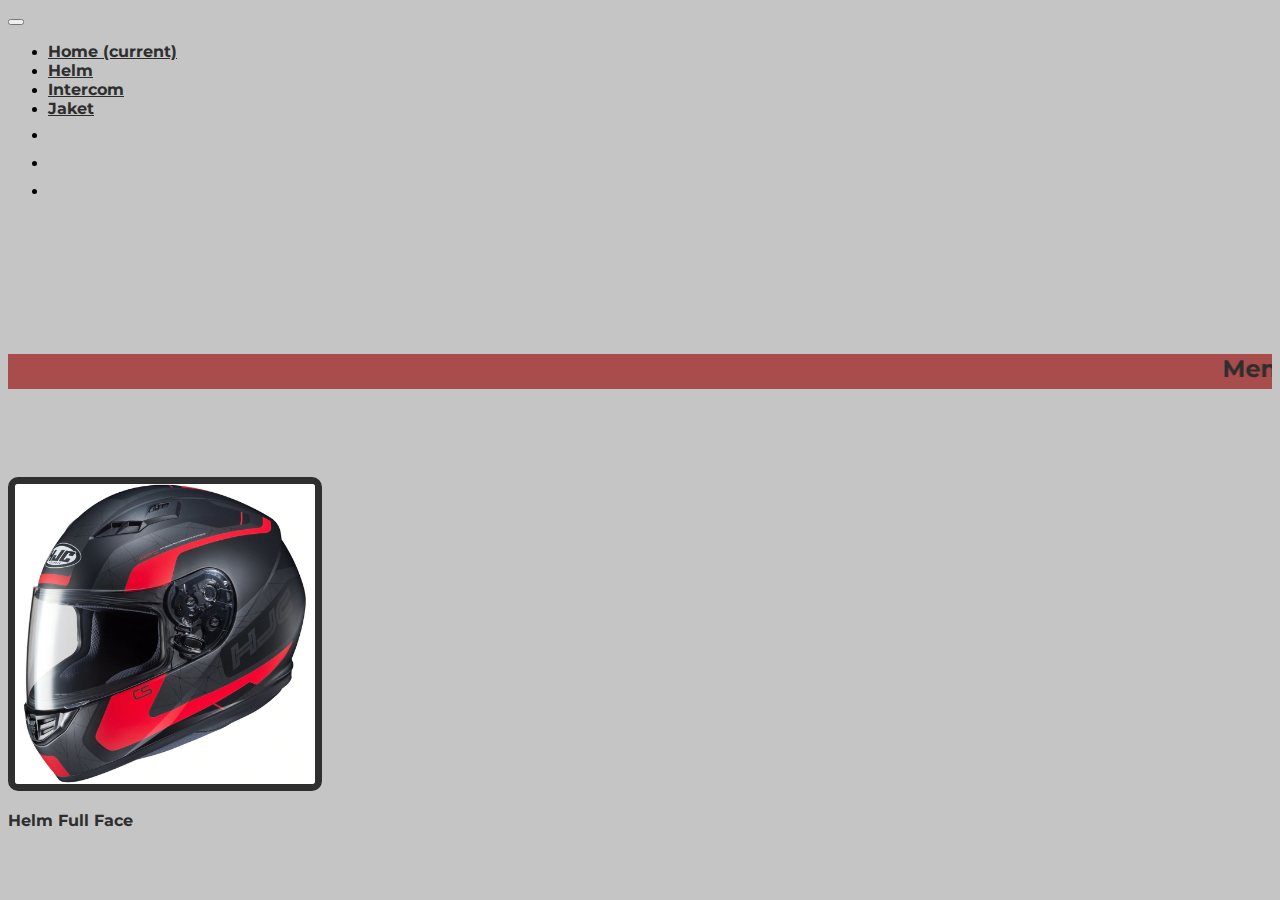
<file: index.html>
<!doctype html>
<html lang="en">
  <head>
    <!-- Required meta tags -->
    <meta charset="utf-8">
    <meta name="viewport" content="width=device-width, initial-scale=1, shrink-to-fit=no">

    <!-- Bootstrap CSS -->
    <link rel="stylesheet" href="https://cdn.jsdelivr.net/npm/bootstrap@4.6.1/dist/css/bootstrap.min.css" integrity="sha384-zCbKRCUGaJDkqS1kPbPd7TveP5iyJE0EjAuZQTgFLD2ylzuqKfdKlfG/eSrtxUkn" crossorigin="anonymous">

    <!-- Fontawesome -->
    <link rel="stylesheet" href="https://cdnjs.cloudflare.com/ajax/libs/font-awesome/5.15.3/css/all.min.css"
    integrity="sha512-iBBXm8fW90+nuLcSKlbmrPcLa0OT92xO1BIsZ+ywDWZCvqsWgccV3gFoRBv0z+8dLJgyAHIhR35VZc2oM/gI1w=="
    crossorigin="anonymous" />

    <!-- MY CSS -->
    <link rel="stylesheet" href="style.css">

    <!-- ICON -->
    <link rel="icon" href="#">

    <title>Ry Shop</title>
  </head>
  <body>
    <!-- navbar awal -->
    <section id="navbar">
        <nav class="navbar navbar-expand-lg navbar-light bg-light fixed-top">
            <button class="navbar-toggler" type="button" data-toggle="collapse" data-target="#navbarNav" aria-controls="navbarNav" aria-expanded="false" aria-label="Toggle navigation">
              <span class="navbar-toggler-icon"></span>
            </button>
            <div class="collapse navbar-collapse" id="navbarNav">
              <ul class="navbar-nav m-sm-auto">
                <li class="nav-item active">
                  <a class="nav-link" href="#">Home <span class="sr-only">(current)</span></a>
                </li>
                <li class="nav-item">
                  <a class="nav-link" href="#">Helm</a>
                </li>
                <li class="nav-item">
                  <a class="nav-link" href="#">Intercom</a>
                </li>
                <li class="nav-item">
                  <a class="nav-link" href="#">Jaket</a>
                </li>
                <li class="nav-item">
                  <a class="nav-link" href=""><i class="fab fa-github"></i></a>
                </li>
                <li class="nav-item">
                  <a class="nav-link" href=""><i class="fab fa-instagram"></i></a>
                </li>
                <li class="nav-item">
                  <a class="nav-link" href=""><i class="fab fa-youtube"></i></a>
                </li>
              </ul>
            </div>
        </nav>
    </section>
    <!-- navbar akhir -->

    <!-- header awal -->
    <section id="header">
        <div class="row justify-content-center">
            <h2><marquee>Menjual Perlengkapan Motor</marquee></h2>
        </div>
    </section>
    <!-- header akhir -->

    <!-- jualan awal -->
    <section id="jualan">
      <div class="row text-center justify-content-center">
        <div class="col">
          <a href=""><img class="produk" src="img/Thumanail Helm.jpg" alt="Thumnail" ></a>
          <p>Helm Full Face</p>
        </div>
      </div>
    </section>
    <!-- jualan akhir -->


    <!-- Option 1: jQuery and Bootstrap Bundle (includes Popper) -->
    <script src="https://cdn.jsdelivr.net/npm/jquery@3.5.1/dist/jquery.slim.min.js" integrity="sha384-DfXdz2htPH0lsSSs5nCTpuj/zy4C+OGpamoFVy38MVBnE+IbbVYUew+OrCXaRkfj" crossorigin="anonymous"></script>
    <script src="https://cdn.jsdelivr.net/npm/bootstrap@4.6.1/dist/js/bootstrap.bundle.min.js" integrity="sha384-fQybjgWLrvvRgtW6bFlB7jaZrFsaBXjsOMm/tB9LTS58ONXgqbR9W8oWht/amnpF" crossorigin="anonymous"></script>

   
  </body>
</html>
</file>
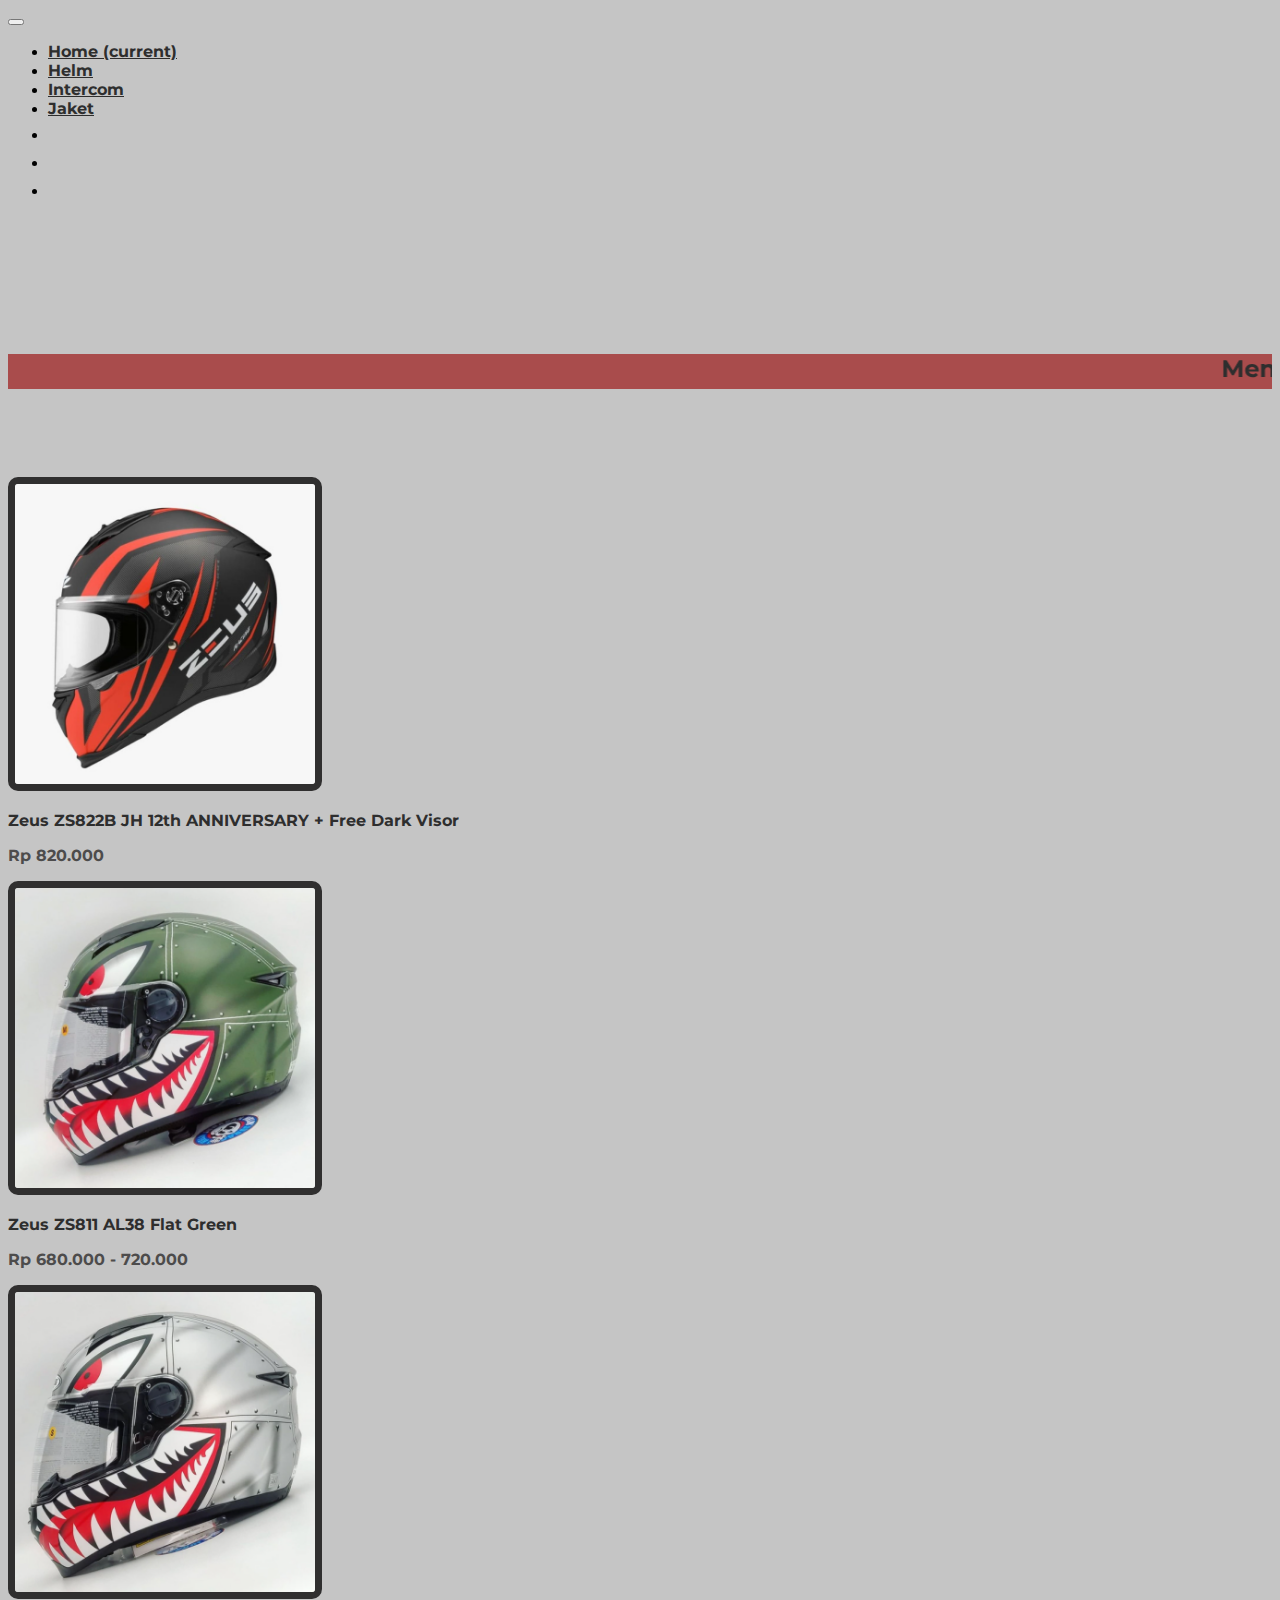
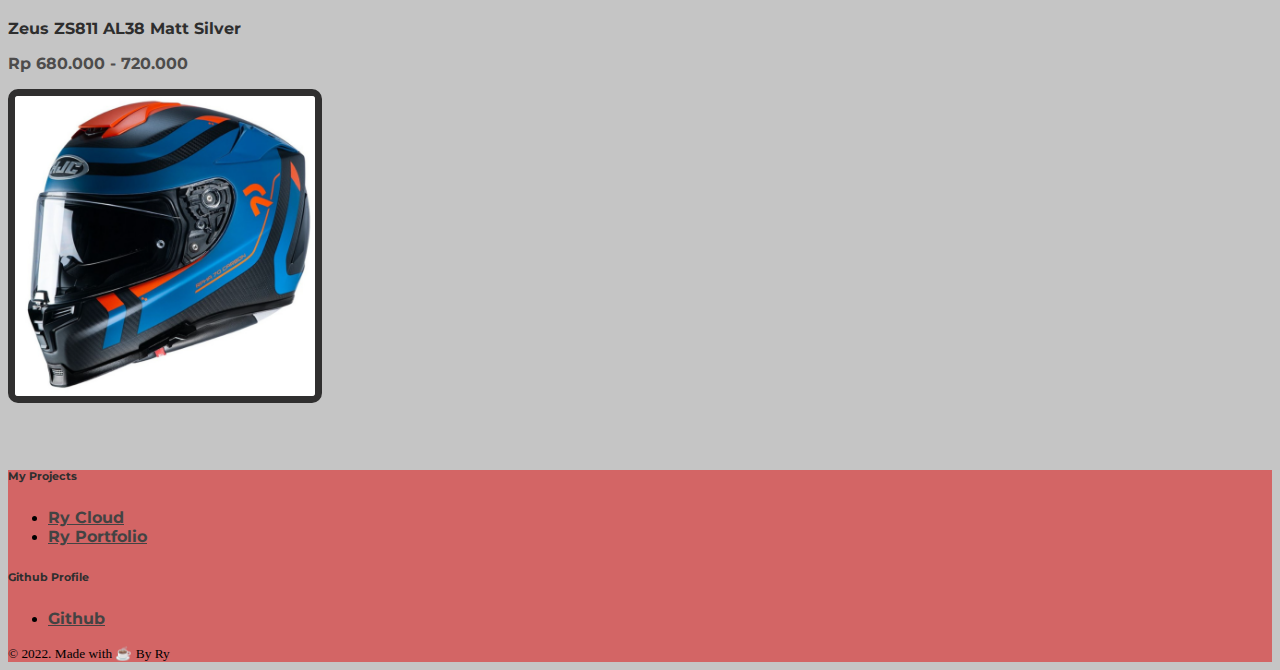
<file: home-full-face.html>
<!doctype html>
<html lang="en">
  <head>
    <!-- Required meta tags -->
    <meta charset="utf-8">
    <meta name="viewport" content="width=device-width, initial-scale=1, shrink-to-fit=no">

    <!-- Bootstrap CSS -->
    <link rel="stylesheet" href="https://cdn.jsdelivr.net/npm/bootstrap@4.6.1/dist/css/bootstrap.min.css" integrity="sha384-zCbKRCUGaJDkqS1kPbPd7TveP5iyJE0EjAuZQTgFLD2ylzuqKfdKlfG/eSrtxUkn" crossorigin="anonymous">

    <!-- Fontawesome -->
    <link rel="stylesheet" href="https://cdnjs.cloudflare.com/ajax/libs/font-awesome/5.15.3/css/all.min.css"
    integrity="sha512-iBBXm8fW90+nuLcSKlbmrPcLa0OT92xO1BIsZ+ywDWZCvqsWgccV3gFoRBv0z+8dLJgyAHIhR35VZc2oM/gI1w=="
    crossorigin="anonymous" />

    <!-- MY CSS -->
    <link rel="stylesheet" href="home-full-face.css">

    <!-- ICON -->
    <link rel="icon" href="#">

    <title>Home Helm Full face</title>
  </head>
  <body>
    <!-- navbar awal -->
    <section id="navbar">
        <nav class="navbar navbar-expand-lg navbar-light bg-light fixed-top">
            <button class="navbar-toggler" type="button" data-toggle="collapse" data-target="#navbarNav" aria-controls="navbarNav" aria-expanded="false" aria-label="Toggle navigation">
              <span class="navbar-toggler-icon"></span>
            </button>
            <div class="collapse navbar-collapse" id="navbarNav">
              <ul class="navbar-nav m-sm-auto">
                <li class="nav-item active">
                  <a class="nav-link" href="index.html">Home <span class="sr-only">(current)</span></a>
                </li>
                <li class="nav-item">
                  <a class="nav-link" href="home-full-face.html">Helm</a>
                </li>
                <li class="nav-item">
                  <a class="nav-link" href="#">Intercom</a>
                </li>
                <li class="nav-item">
                  <a class="nav-link" href="#">Jaket</a>
                </li>
                <li class="nav-item">
                  <a class="nav-link" href="https://github.com/RNRYT"><i class="fab fa-github"></i></a>
                </li>
                <li class="nav-item">
                  <a class="nav-link" href="https://www.instagram.com/gvyrs.__/"><i class="fab fa-instagram"></i></a>
                </li>
                <li class="nav-item">
                  <a class="nav-link" href="https://www.youtube.com/channel/UCkxwcSPHKc82HC4I_TPVEdA"><i class="fab fa-youtube"></i></a>
                </li>
              </ul>
            </div>
        </nav>
    </section>
    <!-- navbar akhir -->

    <!-- header awal -->
    <section id="header">
        <div class="row justify-content-center">
            <h2><marquee>Menjual Perlengkapan Motor</marquee></h2>
        </div>
    </section>
    <!-- header akhir -->

    <!-- product awal -->
    <section id="produk">
        <div class="row text-center justify-content-center">
            <div class="col">
                <a href="Zeus ZS822B JH.html"><img class="produk" src="img/helm1.jpg" alt="1"><p class="name">Zeus ZS822B JH 12th ANNIVERSARY + Free Dark Visor</p><p class="Harga">Rp 820.000</p></a>
            </div>
            <div class="col">
                <a href="Zeus ZS811 AL38 Flat Green.html"><img src="img/helm3.jpg" alt="3"><p class="name">Zeus ZS811 AL38 Flat Green</p><p class="Harga">Rp 680.000 - 720.000</p></a>
            </div>
            <div class="col">
              <a href="Zeus ZS811 AL38 Matt Silver.html"><img src="img/helm4.jpg" alt="4"><p class="name">Zeus ZS811 AL38 Matt Silver</p><p class="Harga">Rp 680.000 - 720.000</p></a>
            </div>
            <div class="col">
              <a href=""><img src="img/helm5.jpg" alt="5"><p class="name"></p></a>
            </div>
        </div>
    </section>
    <!-- product akhir -->

    <!-- Footer awal -->
    <footer id="footer" class="pt-5 myFooter">
        <div class="container">
            <div class="row pb-3">
                <div class="col-md-6 mb-3">
                    <h6 class="mb-2">My Projects</h6>
                    <ul>
                        <li><a class="small d-block" href="#">Ry Cloud</a></li>
                        <li><a class="small d-block" href="#">Ry Portfolio</a></li>
                </div>
                <div class="col-md-6 mb-3">
                    <h6 class="mb-2">Github Profile</h6>
                    <ul>
                        <li><a class="small d-block" href="https://github.com/RNRYT">Github</a></li>
                    </ul>
                </div>
            </div>
            <div class="row pt-3 border-top border-light">
                <div class="col-md-6 text-center text-md-left pb-3">
                    <small class="mr-2">© 2022. Made with ☕ By Ry</small>
                </div>
                <div class="col-md-6 text-center text-md-right pb-3">

                    <a href="https://github.com/RNRYT" class="h4 mx-1 text-secondary" title="Github"><i
                            class="fab fa-github"></i></a>

                    <a href="https://www.youtube.com/channel/UCkxwcSPHKc82HC4I_TPVEdA" class="h4 mx-1 text-secondary"
                        title="Youtube"><i class="fab fa-youtube"></i></a>

                    <a href="https://www.instagram.com/gvyrs.__/" class="h4 mx-1 text-secondary"
                        title="Instagram"><i class="fab fa-instagram"></i></a>

                </div>
            </div>
        </div>
    </footer>
    <!-- footer akhir -->

    <!-- Option 1: jQuery and Bootstrap Bundle (includes Popper) -->
    <script src="https://cdn.jsdelivr.net/npm/jquery@3.5.1/dist/jquery.slim.min.js" integrity="sha384-DfXdz2htPH0lsSSs5nCTpuj/zy4C+OGpamoFVy38MVBnE+IbbVYUew+OrCXaRkfj" crossorigin="anonymous"></script>
    <script src="https://cdn.jsdelivr.net/npm/bootstrap@4.6.1/dist/js/bootstrap.bundle.min.js" integrity="sha384-fQybjgWLrvvRgtW6bFlB7jaZrFsaBXjsOMm/tB9LTS58ONXgqbR9W8oWht/amnpF" crossorigin="anonymous"></script>

   
  </body>
</html>
</file>
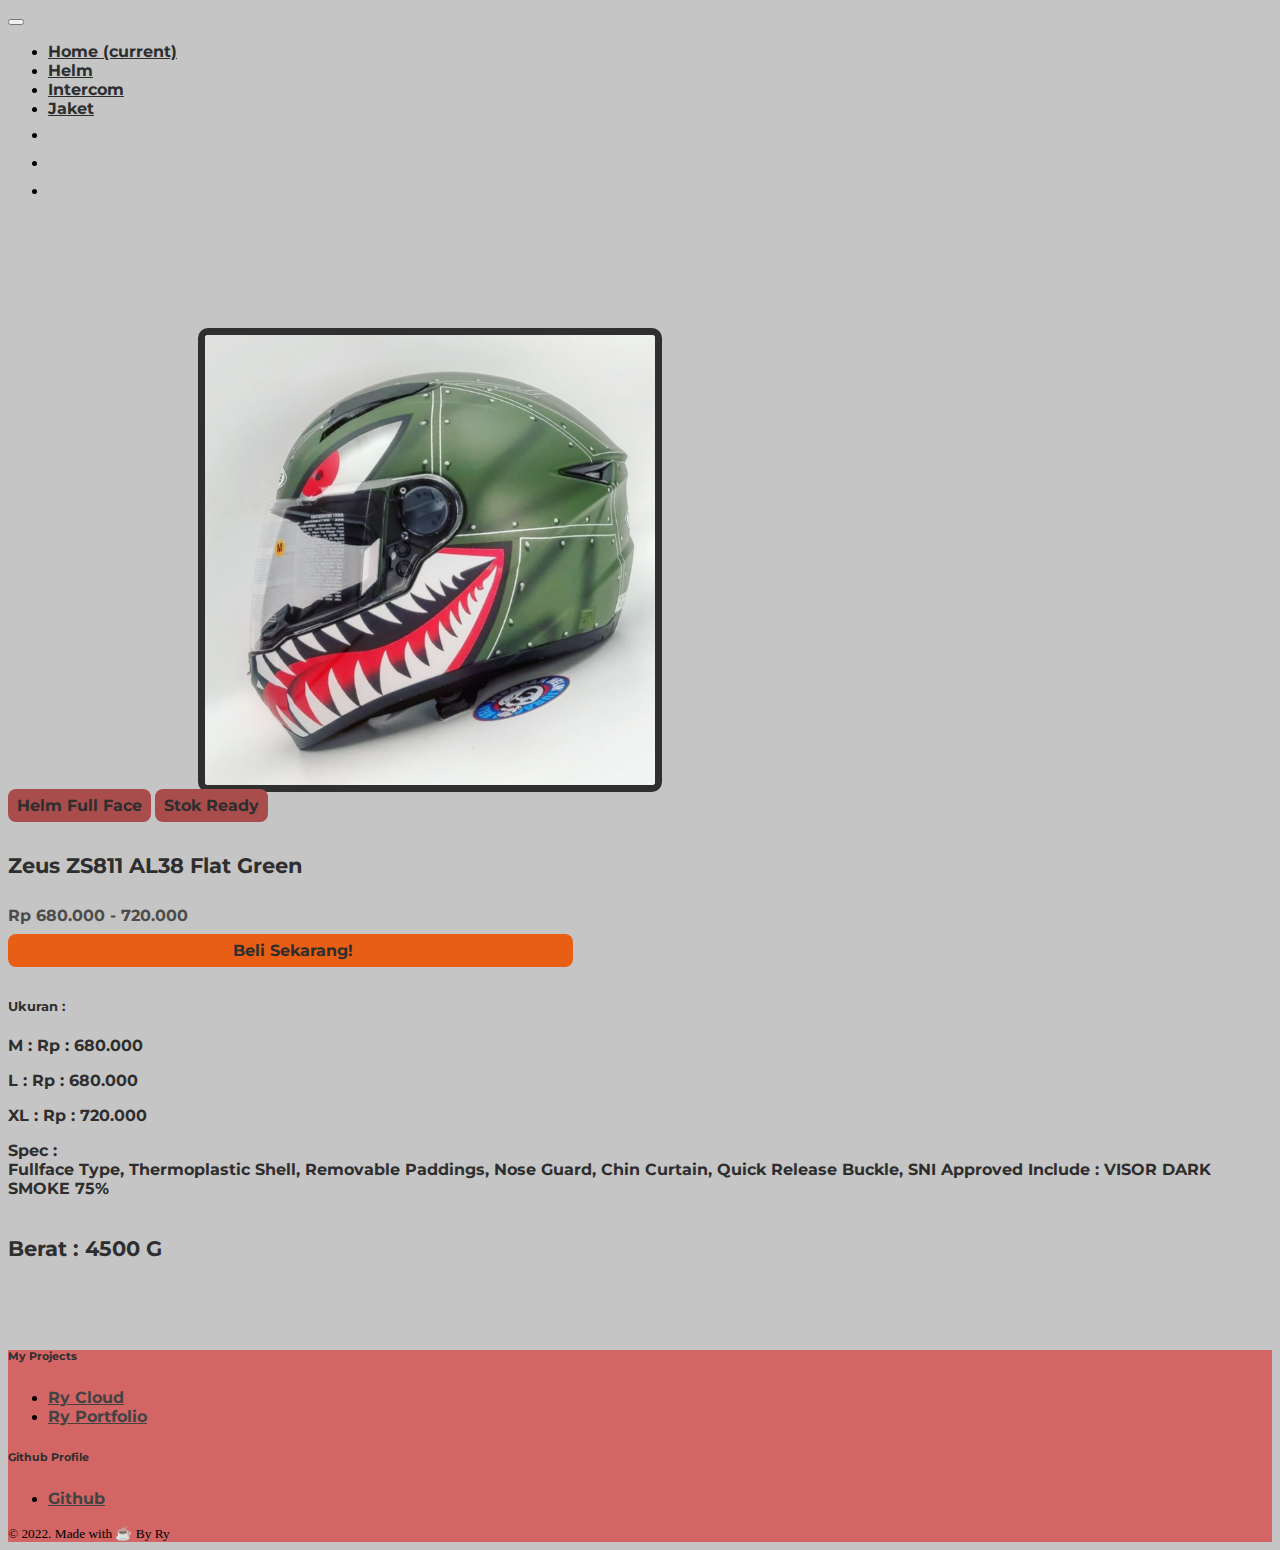
<file: Zeus ZS811 AL38 Flat Green.html>
<!doctype html>
<html lang="en">
  <head>
    <!-- Required meta tags -->
    <meta charset="utf-8">
    <meta name="viewport" content="width=device-width, initial-scale=1, shrink-to-fit=no">

    <!-- Bootstrap CSS -->
    <link rel="stylesheet" href="https://cdn.jsdelivr.net/npm/bootstrap@4.6.1/dist/css/bootstrap.min.css" integrity="sha384-zCbKRCUGaJDkqS1kPbPd7TveP5iyJE0EjAuZQTgFLD2ylzuqKfdKlfG/eSrtxUkn" crossorigin="anonymous">

    <!-- Fontawesome -->
    <link rel="stylesheet" href="https://cdnjs.cloudflare.com/ajax/libs/font-awesome/5.15.3/css/all.min.css"
    integrity="sha512-iBBXm8fW90+nuLcSKlbmrPcLa0OT92xO1BIsZ+ywDWZCvqsWgccV3gFoRBv0z+8dLJgyAHIhR35VZc2oM/gI1w=="
     crossorigin="anonymous" />
 
    <!-- MY CSS -->
    <link rel="stylesheet" href="Zeus ZS811 AL38 Flat Green.css">
 
    <!-- ICON -->
    <link rel="icon" href="#">

    <title>Zeus ZS822B JH 12th ANNIVERSARY + Free Dark Visor</title>
  </head>
  <body>
    <!-- navbar awal -->
    <section id="navbar">
        <nav class="navbar navbar-expand-lg navbar-light bg-light fixed-top">
            <button class="navbar-toggler" type="button" data-toggle="collapse" data-target="#navbarNav" aria-controls="navbarNav" aria-expanded="false" aria-label="Toggle navigation">
              <span class="navbar-toggler-icon"></span>
            </button>
            <div class="collapse navbar-collapse" id="navbarNav">
              <ul class="navbar-nav m-sm-auto">
                <li class="nav-item active">
                  <a class="nav-link" href="index.html">Home <span class="sr-only">(current)</span></a>
                </li>
                <li class="nav-item">
                  <a class="nav-link" href="home-full-face.html">Helm</a>
                </li>
                <li class="nav-item">
                  <a class="nav-link" href="#">Intercom</a>
                </li>
                <li class="nav-item">
                  <a class="nav-link" href="#">Jaket</a>
                </li>
                <li class="nav-item">
                  <a class="nav-link" href="https://github.com/RNRYT"><i class="fab fa-github"></i></a>
                </li>
                <li class="nav-item">
                  <a class="nav-link" href="https://www.instagram.com/gvyrs.__/"><i class="fab fa-instagram"></i></a>
                </li>
                <li class="nav-item">
                  <a class="nav-link" href="https://www.youtube.com/channel/UCkxwcSPHKc82HC4I_TPVEdA"><i class="fab fa-youtube"></i></a>
                </li>
              </ul>
            </div>
        </nav>
    </section>
    <!-- navbar akhir -->

    <!-- jualan awal -->
    <section id="jualan">
        <div class="row">
            <div class="col">
                <img src="img/helm3.jpg" alt="3">
            </div>
            <div class="col">
                <div class="content">
                    <a href="/" class="helm-full-face">Helm Full Face</a>
                    <a href="/" class="ready">Stok Ready</a>
                    <h4>Zeus ZS811 AL38 Flat Green</h4>
                    <p class="harga">Rp 680.000 - 720.000</p>
                    <a href="#" class="beli"><i class="fas fa-shopping-cart"></i>&nbsp;Beli Sekarang!</a>
                    <h5>Ukuran : </h5>
                    <div class="ukuran">
                        <p class="ukuran">M : Rp : 680.000</p>
                        <p class="ukuran">L : Rp : 680.000</p>
                        <p class="ukuran">XL : Rp : 720.000</p>
                        <p class="spec">Spec : <br> Fullface Type, Thermoplastic Shell, Removable Paddings, Nose Guard, Chin Curtain, Quick Release Buckle, SNI Approved Include : VISOR DARK SMOKE 75%</p>
                        <h4 class="berat">Berat : 4500 G</h4>
                    </div>
                </div>
            </div>
        </div>
    </section>
    <!-- jualan akhir -->

    <!-- Footer awal -->
    <footer id="footer" class="pt-5 myFooter">
        <div class="container">
            <div class="row pb-3">
                <div class="col-md-6 mb-3">
                    <h6 class="mb-2">My Projects</h6>
                    <ul>
                        <li><a class="small d-block" href="#">Ry Cloud</a></li>
                        <li><a class="small d-block" href="#">Ry Portfolio</a></li>
                </div>
                <div class="col-md-6 mb-3">
                    <h6 class="mb-2">Github Profile</h6>
                    <ul>
                        <li><a class="small d-block" href="https://github.com/RNRYT">Github</a></li>
                    </ul>
                </div>
            </div>
            <div class="row pt-3 border-top border-light">
                <div class="col-md-6 text-center text-md-left pb-3">
                    <small class="mr-2">© 2022. Made with ☕ By Ry</small>
                </div>
                <div class="col-md-6 text-center text-md-right pb-3">

                    <a href="https://github.com/RNRYT" class="h4 mx-1 text-secondary" title="Github"><i
                            class="fab fa-github"></i></a>

                    <a href="https://www.youtube.com/channel/UCkxwcSPHKc82HC4I_TPVEdA" class="h4 mx-1 text-secondary"
                        title="Youtube"><i class="fab fa-youtube"></i></a>

                    <a href="https://www.instagram.com/gvyrs.__/" class="h4 mx-1 text-secondary"
                        title="Instagram"><i class="fab fa-instagram"></i></a>

                </div>
            </div>
        </div>
    </footer>
    <!-- footer akhir -->

    

    <!-- Option 1: jQuery and Bootstrap Bundle (includes Popper) -->
    <script src="https://cdn.jsdelivr.net/npm/jquery@3.5.1/dist/jquery.slim.min.js" integrity="sha384-DfXdz2htPH0lsSSs5nCTpuj/zy4C+OGpamoFVy38MVBnE+IbbVYUew+OrCXaRkfj" crossorigin="anonymous"></script>
    <script src="https://cdn.jsdelivr.net/npm/bootstrap@4.6.1/dist/js/bootstrap.bundle.min.js" integrity="sha384-fQybjgWLrvvRgtW6bFlB7jaZrFsaBXjsOMm/tB9LTS58ONXgqbR9W8oWht/amnpF" crossorigin="anonymous"></script>

    
  </body>
</html>
</file>
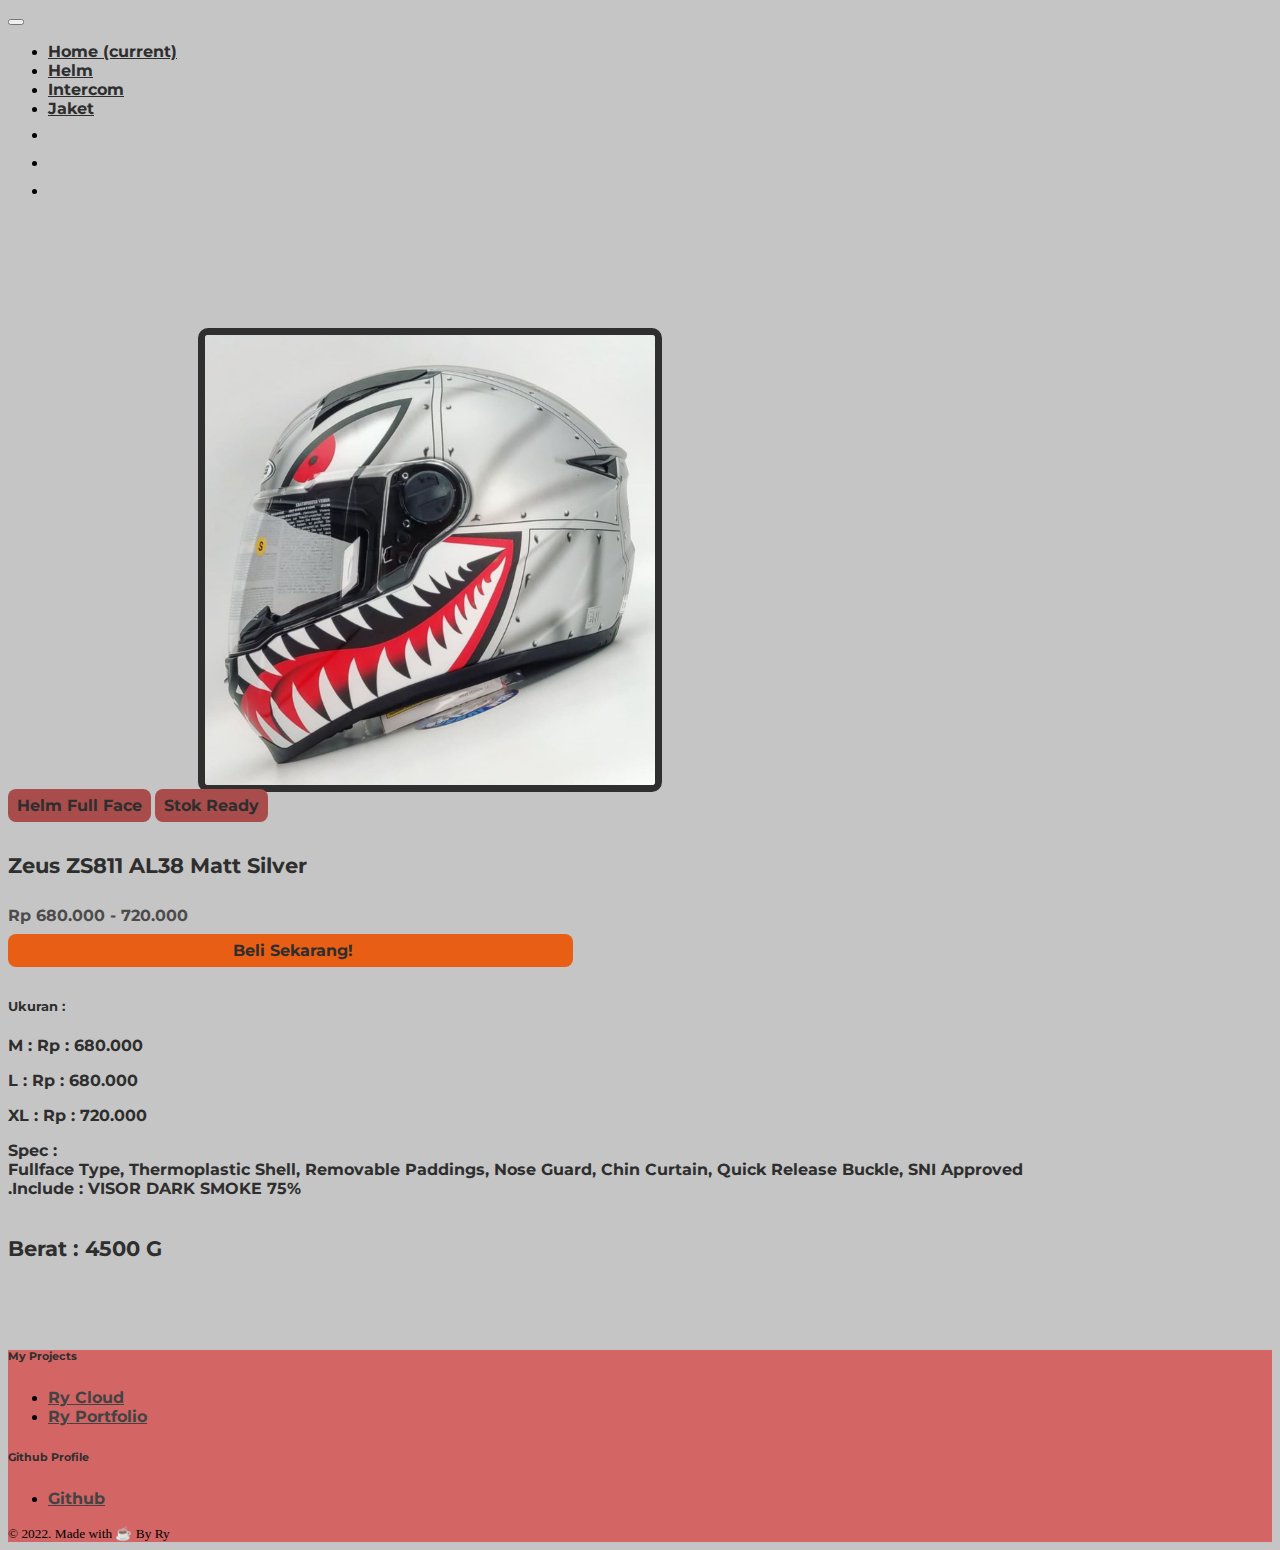
<file: Zeus ZS811 AL38 Matt Silver.html>
<!doctype html>
<html lang="en">
  <head>
    <!-- Required meta tags -->
    <meta charset="utf-8">
    <meta name="viewport" content="width=device-width, initial-scale=1, shrink-to-fit=no">

    <!-- Bootstrap CSS -->
    <link rel="stylesheet" href="https://cdn.jsdelivr.net/npm/bootstrap@4.6.1/dist/css/bootstrap.min.css" integrity="sha384-zCbKRCUGaJDkqS1kPbPd7TveP5iyJE0EjAuZQTgFLD2ylzuqKfdKlfG/eSrtxUkn" crossorigin="anonymous">

    <!-- Fontawesome -->
    <link rel="stylesheet" href="https://cdnjs.cloudflare.com/ajax/libs/font-awesome/5.15.3/css/all.min.css"
    integrity="sha512-iBBXm8fW90+nuLcSKlbmrPcLa0OT92xO1BIsZ+ywDWZCvqsWgccV3gFoRBv0z+8dLJgyAHIhR35VZc2oM/gI1w=="
     crossorigin="anonymous" />
 
    <!-- MY CSS -->
    <link rel="stylesheet" href="Zeus ZS822B JH.css">
 
    <!-- ICON -->
    <link rel="icon" href="#">

    <title>Zeus ZS822B JH 12th ANNIVERSARY + Free Dark Visor</title>
  </head>
  <body>
    <!-- navbar awal -->
    <section id="navbar">
        <nav class="navbar navbar-expand-lg navbar-light bg-light fixed-top">
            <button class="navbar-toggler" type="button" data-toggle="collapse" data-target="#navbarNav" aria-controls="navbarNav" aria-expanded="false" aria-label="Toggle navigation">
              <span class="navbar-toggler-icon"></span>
            </button>
            <div class="collapse navbar-collapse" id="navbarNav">
              <ul class="navbar-nav m-sm-auto">
                <li class="nav-item active">
                  <a class="nav-link" href="index.html">Home <span class="sr-only">(current)</span></a>
                </li>
                <li class="nav-item">
                  <a class="nav-link" href="home-full-face.html">Helm</a>
                </li>
                <li class="nav-item">
                  <a class="nav-link" href="#">Intercom</a>
                </li>
                <li class="nav-item">
                  <a class="nav-link" href="#">Jaket</a>
                </li>
                <li class="nav-item">
                  <a class="nav-link" href="https://github.com/RNRYT"><i class="fab fa-github"></i></a>
                </li>
                <li class="nav-item">
                  <a class="nav-link" href="https://www.instagram.com/gvyrs.__/"><i class="fab fa-instagram"></i></a>
                </li>
                <li class="nav-item">
                  <a class="nav-link" href="https://www.youtube.com/channel/UCkxwcSPHKc82HC4I_TPVEdA"><i class="fab fa-youtube"></i></a>
                </li>
              </ul>
            </div>
        </nav>
    </section>
    <!-- navbar akhir -->

    <!-- jualan awal -->
    <section id="jualan">
        <div class="row">
            <div class="col">
                <img src="img/helm4.jpg" alt="4">
            </div>
            <div class="col">
                <div class="content">
                    <a href="/" class="helm-full-face">Helm Full Face</a>
                    <a href="/" class="ready">Stok Ready</a>
                    <h4>Zeus ZS811 AL38 Matt Silver</h4>
                    <p class="harga">Rp 680.000 - 720.000</p>
                    <a href="#" class="beli"><i class="fas fa-shopping-cart"></i>&nbsp;Beli Sekarang!</a>
                    <h5>Ukuran : </h5>
                    <div class="ukuran">
                        <p class="ukuran">M : Rp : 680.000</p>
                        <p class="ukuran">L : Rp : 680.000</p>
                        <p class="ukuran">XL : Rp : 720.000</p>
                        <p class="spec">Spec : <br> Fullface Type, Thermoplastic Shell, Removable Paddings, Nose Guard, Chin Curtain, Quick Release Buckle, SNI Approved <br>.Include : VISOR DARK SMOKE 75%</p>
                        <h4 class="berat">Berat : 4500 G</h4>
                    </div>
                </div>
            </div>
        </div>
    </section>
    <!-- jualan akhir -->

    <!-- Footer awal -->
    <footer id="footer" class="pt-5 myFooter">
        <div class="container">
            <div class="row pb-3">
                <div class="col-md-6 mb-3">
                    <h6 class="mb-2">My Projects</h6>
                    <ul>
                        <li><a class="small d-block" href="#">Ry Cloud</a></li>
                        <li><a class="small d-block" href="#">Ry Portfolio</a></li>
                </div>
                <div class="col-md-6 mb-3">
                    <h6 class="mb-2">Github Profile</h6>
                    <ul>
                        <li><a class="small d-block" href="https://github.com/RNRYT">Github</a></li>
                    </ul>
                </div>
            </div>
            <div class="row pt-3 border-top border-light">
                <div class="col-md-6 text-center text-md-left pb-3">
                    <small class="mr-2">© 2022. Made with ☕ By Ry</small>
                </div>
                <div class="col-md-6 text-center text-md-right pb-3">

                    <a href="https://github.com/RNRYT" class="h4 mx-1 text-secondary" title="Github"><i
                            class="fab fa-github"></i></a>

                    <a href="https://www.youtube.com/channel/UCkxwcSPHKc82HC4I_TPVEdA" class="h4 mx-1 text-secondary"
                        title="Youtube"><i class="fab fa-youtube"></i></a>

                    <a href="https://www.instagram.com/gvyrs.__/" class="h4 mx-1 text-secondary"
                        title="Instagram"><i class="fab fa-instagram"></i></a>

                </div>
            </div>
        </div>
    </footer>
    <!-- footer akhir -->

    

    <!-- Option 1: jQuery and Bootstrap Bundle (includes Popper) -->
    <script src="https://cdn.jsdelivr.net/npm/jquery@3.5.1/dist/jquery.slim.min.js" integrity="sha384-DfXdz2htPH0lsSSs5nCTpuj/zy4C+OGpamoFVy38MVBnE+IbbVYUew+OrCXaRkfj" crossorigin="anonymous"></script>
    <script src="https://cdn.jsdelivr.net/npm/bootstrap@4.6.1/dist/js/bootstrap.bundle.min.js" integrity="sha384-fQybjgWLrvvRgtW6bFlB7jaZrFsaBXjsOMm/tB9LTS58ONXgqbR9W8oWht/amnpF" crossorigin="anonymous"></script>

    
  </body>
</html>
</file>
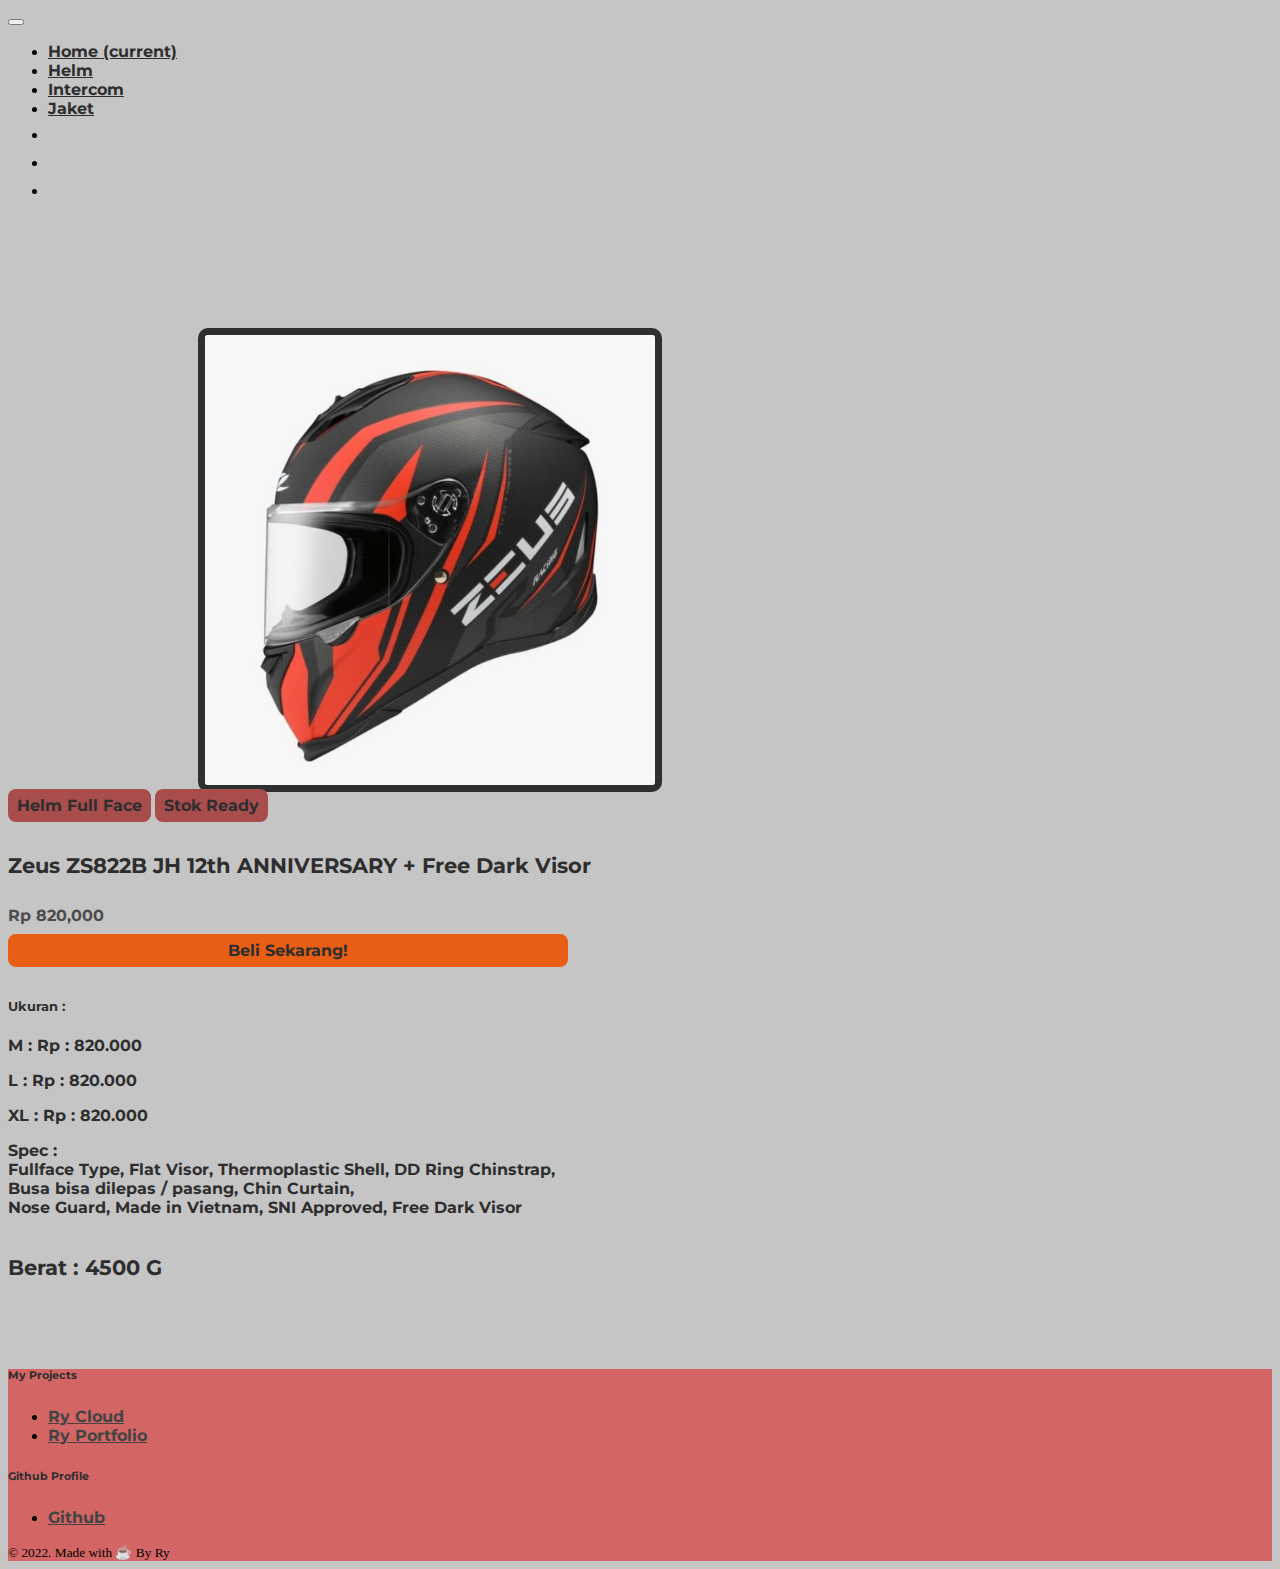
<file: Zeus ZS822B JH.html>
<!doctype html>
<html lang="en">
  <head>
    <!-- Required meta tags -->
    <meta charset="utf-8">
    <meta name="viewport" content="width=device-width, initial-scale=1, shrink-to-fit=no">

    <!-- Bootstrap CSS -->
    <link rel="stylesheet" href="https://cdn.jsdelivr.net/npm/bootstrap@4.6.1/dist/css/bootstrap.min.css" integrity="sha384-zCbKRCUGaJDkqS1kPbPd7TveP5iyJE0EjAuZQTgFLD2ylzuqKfdKlfG/eSrtxUkn" crossorigin="anonymous">

    <!-- Fontawesome -->
    <link rel="stylesheet" href="https://cdnjs.cloudflare.com/ajax/libs/font-awesome/5.15.3/css/all.min.css"
    integrity="sha512-iBBXm8fW90+nuLcSKlbmrPcLa0OT92xO1BIsZ+ywDWZCvqsWgccV3gFoRBv0z+8dLJgyAHIhR35VZc2oM/gI1w=="
     crossorigin="anonymous" />
 
    <!-- MY CSS -->
    <link rel="stylesheet" href="Zeus ZS822B JH.css">
 
    <!-- ICON -->
    <link rel="icon" href="#">

    <title>Zeus ZS822B JH 12th ANNIVERSARY + Free Dark Visor</title>
  </head>
  <body>
    <!-- navbar awal -->
    <section id="navbar">
        <nav class="navbar navbar-expand-lg navbar-light bg-light fixed-top">
            <button class="navbar-toggler" type="button" data-toggle="collapse" data-target="#navbarNav" aria-controls="navbarNav" aria-expanded="false" aria-label="Toggle navigation">
              <span class="navbar-toggler-icon"></span>
            </button>
            <div class="collapse navbar-collapse" id="navbarNav">
              <ul class="navbar-nav m-sm-auto">
                <li class="nav-item active">
                  <a class="nav-link" href="#">Home <span class="sr-only">(current)</span></a>
                </li>
                <li class="nav-item">
                  <a class="nav-link" href="#">Helm</a>
                </li>
                <li class="nav-item">
                  <a class="nav-link" href="#">Intercom</a>
                </li>
                <li class="nav-item">
                  <a class="nav-link" href="#">Jaket</a>
                </li>
                <li class="nav-item">
                  <a class="nav-link" href=""><i class="fab fa-github"></i></a>
                </li>
                <li class="nav-item">
                  <a class="nav-link" href=""><i class="fab fa-instagram"></i></a>
                </li>
                <li class="nav-item">
                  <a class="nav-link" href=""><i class="fab fa-youtube"></i></a>
                </li>
              </ul>
            </div>
        </nav>
    </section>
    <!-- navbar akhir -->

    <!-- jualan awal -->
    <section id="jualan">
        <div class="row">
            <div class="col">
                <img src="img/helm1.jpg" alt="1">
            </div>
            <div class="col">
                <div class="content">
                    <a href="/" class="helm-full-face">Helm Full Face</a>
                    <a href="/" class="ready">Stok Ready</a>
                    <h4>Zeus ZS822B JH 12th ANNIVERSARY + Free Dark Visor</h4>
                    <p class="harga">Rp 820,000</p>
                    <a href="#" class="beli">Beli Sekarang!</a>
                    <h5>Ukuran : </h5>
                    <div class="ukuran">
                        <p class="ukuran">M : Rp : 820.000</p>
                        <p class="ukuran">L : Rp : 820.000</p>
                        <p class="ukuran">XL : Rp : 820.000</p>
                        <p class="spec">Spec : <br> Fullface Type, Flat Visor, Thermoplastic Shell, DD Ring Chinstrap,<br> Busa bisa dilepas / pasang, Chin Curtain, <br>Nose Guard, Made in Vietnam, SNI Approved, Free Dark Visor</p>
                        <h4 class="berat">Berat : 4500 G</h4>
                    </div>
                </div>
            </div>
        </div>
    </section>
    <!-- jualan akhir -->

    <!-- Footer awal -->
    <footer id="footer" class="pt-5 myFooter">
        <div class="container">
            <div class="row pb-3">
                <div class="col-md-6 mb-3">
                    <h6 class="mb-2">My Projects</h6>
                    <ul>
                        <li><a class="small d-block" href="#">Ry Cloud</a></li>
                        <li><a class="small d-block" href="#">Ry Portfolio</a></li>
                </div>
                <div class="col-md-6 mb-3">
                    <h6 class="mb-2">Github Profile</h6>
                    <ul>
                        <li><a class="small d-block" href="https://github.com/RNRYT">Github</a></li>
                    </ul>
                </div>
            </div>
            <div class="row pt-3 border-top border-light">
                <div class="col-md-6 text-center text-md-left pb-3">
                    <small class="mr-2">© 2022. Made with ☕ By Ry</small>
                </div>
                <div class="col-md-6 text-center text-md-right pb-3">

                    <a href="https://github.com/RNRYT" class="h4 mx-1 text-secondary" title="Github"><i
                            class="fab fa-github"></i></a>

                    <a href="https://www.youtube.com/channel/UCkxwcSPHKc82HC4I_TPVEdA" class="h4 mx-1 text-secondary"
                        title="Youtube"><i class="fab fa-youtube"></i></a>

                    <a href="https://www.instagram.com/gvyrs.__/" class="h4 mx-1 text-secondary"
                        title="Instagram"><i class="fab fa-instagram"></i></a>

                </div>
            </div>
        </div>
    </footer>
    <!-- footer akhir -->

    

    <!-- Option 1: jQuery and Bootstrap Bundle (includes Popper) -->
    <script src="https://cdn.jsdelivr.net/npm/jquery@3.5.1/dist/jquery.slim.min.js" integrity="sha384-DfXdz2htPH0lsSSs5nCTpuj/zy4C+OGpamoFVy38MVBnE+IbbVYUew+OrCXaRkfj" crossorigin="anonymous"></script>
    <script src="https://cdn.jsdelivr.net/npm/bootstrap@4.6.1/dist/js/bootstrap.bundle.min.js" integrity="sha384-fQybjgWLrvvRgtW6bFlB7jaZrFsaBXjsOMm/tB9LTS58ONXgqbR9W8oWht/amnpF" crossorigin="anonymous"></script>

    
  </body>
</html>
</file>
<file: style.css>
/* Font faces */
@import url("https://fonts.googleapis.com/css2?family=Montserrat:wght@400;700&display=swap");
/* End of font faces */

/* root */

:root {
  --background: rgb(197, 197, 197);
  --background-1: rgb(48, 47, 47);
  --background-2: #d36565;
  --background-3: #a94c4c;
  --background-dark-red: #770000;
  --font: #b35252;
  --font-2: #a91616;
  --font-black: rgb(46, 46, 46);
  --font-secondary: rgb(67, 67, 67);
}

h1,
h2,
h3,
h4,
h5,
h6,
p,
a,
button {
  font-family: "Montserrat", Arial, sans-serif;
  font-weight: bold;
  color: var(--font-black);
}

body {
  background: var(--background);
}

/* navbar awal */

#navbar a {
  color: var(--font-black);
}

#navbar a:hover {
  color: var(--background-2);
}

#navbar i {
  font-size: 23px;
}

/* navbar akhir */

/* header awal */

#header {
  background: var(--background-3);
}

#header h2 {
  margin-top: 12%;
  margin-bottom: 7%;
}

/* header akhir */

/* jualan awal */

#jualan {
  margin-top: 5%;
}

#jualan img {
  width: 300px;
  border: 7px solid var(--background-1);
  border-radius: 10px;
  transition: 0.2s;
}

#jualan img:hover {
  width: 310px;
}
/* jualan akhir */

/* responsive awal */

@media screen and (max-width: 767px) {
  /* Font faces */
  @import url("https://fonts.googleapis.com/css2?family=Montserrat:wght@400;700&display=swap");
  /* End of font faces */

  /* root */

  :root {
    --background: rgb(197, 197, 197);
    --background-1: rgb(48, 47, 47);
    --background-2: #d36565;
    --background-3: #a94c4c;
    --background-dark-red: #770000;
    --font: #b35252;
    --font-2: #a91616;
    --font-black: rgb(46, 46, 46);
    --font-secondary: rgb(67, 67, 67);
  }

  h1,
  h2,
  h3,
  h4,
  h5,
  h6,
  p,
  a,
  button {
    font-family: "Montserrat", Arial, sans-serif;
    font-weight: bold;
    color: var(--font-black);
  }

  body {
    background: var(--background);
  }

  /* navbar awal */

  #navbar a {
    color: var(--font-black);
  }

  #navbar a:hover {
    color: var(--background-2);
  }

  #navbar i {
    font-size: 23px;
  }

  /* navbar akhir */

  /* header awal */

  #header {
    background: var(--background-3);
  }

  #header h2 {
    margin-top: 23%;
    margin-bottom: 11%;
  }

  /* header akhir */

  /* jualan awal */

  #jualan {
    margin-top: 5%;
  }

  #jualan img {
    width: 250px;
    border: 7px solid var(--background-1);
    border-radius: 10px;
    transition: 0.2s;
  }

  #jualan img:hover {
    width: 260px;
  }
  /* jualan akhir */
}

/* responsive akhir */
</file>
<file: home-full-face.css>
/* Font faces */
@import url("https://fonts.googleapis.com/css2?family=Montserrat:wght@400;700&display=swap");
/* End of font faces */

/* root */

:root {
  --background: rgb(197, 197, 197);
  --background-1: rgb(48, 47, 47);
  --background-2: #d36565;
  --background-3: #a94c4c;
  --background-dark-red: #770000;
  --font: #b35252;
  --font-2: #a91616;
  --font-harga: rgb(77, 76, 76);
  --font-black: rgb(46, 46, 46);
  --font-secondary: rgb(67, 67, 67);
}

h1,
h2,
h3,
h4,
h5,
h6,
p,
a,
button {
  font-family: "Montserrat", Arial, sans-serif;
  font-weight: bold;
  color: var(--font-black);
}

body {
  background: var(--background);
}

/* navbar awal */

#navbar a {
  color: var(--font-black);
}

#navbar a:hover {
  color: var(--background-2);
}

#navbar i {
  font-size: 23px;
}

/* navbar akhir */

/* header awal */

#header {
  background: var(--background-3);
}

#header h2 {
  margin-top: 12%;
  margin-bottom: 7%;
}

/* header akhir */

/* produk awal */

#produk {
  margin-top: 5%;
  margin-bottom: 5%;
}

#produk img {
  width: 300px;
  border-radius: 10px;
  border: 7px solid var(--background-1);
  transition: 0.2s;
}

#produk img:hover {
  width: 310px;
}

#produk a {
  text-decoration: none;
}
#produk .name {
  font-size: 16px;
}

#produk .Harga {
  color: var(--font-harga);
}
/* produk akhir */

/* footer awal */

#footer {
  margin-top: 10px;
  background: var(--background-2);
}

#footer ul li a {
  color: var(--font-secondary);
}

/* footer akhir */

/* responsive awal */

@media screen and (max-width: 767px) {
  /* Font faces */
  @import url("https://fonts.googleapis.com/css2?family=Montserrat:wght@400;700&display=swap");
  /* End of font faces */

  /* root */

  :root {
    --background: rgb(197, 197, 197);
    --background-1: rgb(48, 47, 47);
    --background-2: #d36565;
    --background-3: #a94c4c;
    --background-dark-red: #770000;
    --font: #b35252;
    --font-2: #a91616;
    --font-harga: rgb(77, 76, 76);
    --font-black: rgb(46, 46, 46);
    --font-secondary: rgb(67, 67, 67);
  }

  h1,
  h2,
  h3,
  h4,
  h5,
  h6,
  p,
  a,
  button {
    font-family: "Montserrat", Arial, sans-serif;
    font-weight: bold;
    color: var(--font-black);
  }

  body {
    background: var(--background);
  }

  /* navbar awal */

  #navbar a {
    color: var(--font-black);
  }

  #navbar a:hover {
    color: var(--background-2);
  }

  #navbar i {
    font-size: 23px;
  }

  /* navbar akhir */

  /* header awal */

  #header {
    background: var(--background-3);
  }

  #header h2 {
    margin-top: 24%;
    margin-bottom: 7%;
  }

  /* header akhir */

  /* produk awal */

  #produk {
    margin-top: 5%;
    margin-bottom: 5%;
  }

  #produk img {
    width: 250px;
    border-radius: 10px;
    border: 7px solid var(--background-1);
    transition: 0.2s;
  }

  #produk img:hover {
    width: 270px;
  }

  #produk a {
    text-decoration: none;
  }
  #produk .name {
    font-size: 14px;
  }

  #produk .Harga {
    color: var(--font-harga);
  }
  /* produk akhir */

  /* footer awal */

  #footer {
    margin-top: 10px;
    background: var(--background-2);
  }

  #footer ul li a {
    color: var(--font-secondary);
  }

  /* footer akhir */
}

/* responsive akhir */
</file>
<file: Zeus ZS811 AL38 Flat Green.css>
/* Font faces */
@import url("https://fonts.googleapis.com/css2?family=Montserrat:wght@400;700&display=swap");
/* End of font faces */

/* root */

:root {
  --background: rgb(197, 197, 197);
  --background-1: rgb(48, 47, 47);
  --background-2: #d36565;
  --background-3: #a94c4c;
  --background-4: rgb(206, 46, 11);
  --background-dark-red: #770000;
  --font: #b35252;
  --font-2: #a91616;
  --font-harga: rgb(77, 76, 76);
  --font-black: rgb(46, 46, 46);
  --font-secondary: rgb(67, 67, 67);
}

h1,
h2,
h3,
h4,
h5,
h6,
p,
a,
button {
  font-family: "Montserrat", Arial, sans-serif;
  font-weight: bold;
  color: var(--font-black);
}

body {
  background: var(--background);
}

/* navbar awal */

#navbar a {
  color: var(--font-black);
}

#navbar a:hover {
  color: var(--background-2);
}

#navbar i {
  font-size: 23px;
}

/* navbar akhir */

/* jualan awal */

#jualan {
  margin-top: 10%;
  margin-bottom: 7%;
}

#jualan img {
  width: 450px;
  border: 7px solid var(--background-1);
  border-radius: 10px;
  margin-left: 15%;
  transition: 0.2s;
}

#jualan img:hover {
  width: 460px;
}

#jualan .helm-full-face {
  color: var(--font-black);
  text-decoration: none;
  background: var(--background-3);
  padding: 7px 9px;
  border-radius: 8px;
}

#jualan .ready {
  color: var(--font-black);
  text-decoration: none;
  background: var(--background-3);
  padding: 7px 9px;
  border-radius: 8px;
}

#jualan h4 {
  margin-top: 3%;
  font-size: 21px;
}

#jualan .harga {
  color: var(--font-harga);
}

#jualan .beli {
  color: var(--font-black);
  text-decoration: none;
  background: rgb(232, 94, 20);
  padding: 7px 220px;
  border-radius: 8px;
  transition: 0.2s;
}

#jualan .beli:hover {
  padding: 7px 230px;
}

#jualan .garis {
  width: 600px;
}

#jualan h5 {
  margin-top: 3%;
}

/* jualan akhir */

/* footer awal */

#footer {
  margin-top: 10px;
  background: var(--background-2);
}

#footer ul li a {
  color: var(--font-secondary);
}

/* footer akhir */

@media screen and (max-width: 767px) {
  /* Font faces */
  @import url("https://fonts.googleapis.com/css2?family=Montserrat:wght@400;700&display=swap");
  /* End of font faces */

  /* root */

  :root {
    --background: rgb(197, 197, 197);
    --background-1: rgb(48, 47, 47);
    --background-2: #d36565;
    --background-3: #a94c4c;
    --background-4: rgb(206, 46, 11);
    --background-dark-red: #770000;
    --font: #b35252;
    --font-2: #a91616;
    --font-harga: rgb(77, 76, 76);
    --font-black: rgb(46, 46, 46);
    --font-secondary: rgb(67, 67, 67);
  }

  h1,
  h2,
  h3,
  h4,
  h5,
  h6,
  p,
  a,
  button {
    font-family: "Montserrat", Arial, sans-serif;
    font-weight: bold;
    color: var(--font-black);
  }

  body {
    background: var(--background);
  }

  /* navbar awal */

  #navbar a {
    color: var(--font-black);
  }

  #navbar a:hover {
    color: var(--background-2);
  }

  #navbar i {
    font-size: 23px;
  }

  /* navbar akhir */

  /* jualan awal */

  #jualan {
    margin-top: 20%;
    margin-bottom: 7%;
  }

  #jualan img {
    width: 250px;
    border: 7px solid var(--background-1);
    border-radius: 10px;
    margin-left: 15%;
    transition: 0.2s;
    margin-bottom: 5%;
  }

  #jualan img:hover {
    width: 260px;
  }

  #jualan .helm-full-face {
    color: var(--font-black);
    text-decoration: none;
    background: var(--background-3);
    padding: 7px 9px;
    border-radius: 8px;
    margin-left: 10%;
  }

  #jualan .ready {
    color: var(--font-black);
    text-decoration: none;
    background: var(--background-3);
    padding: 7px 9px;
    border-radius: 8px;
  }

  #jualan h4 {
    margin-left: 10%;
    margin-top: 5%;
    font-size: 14px;
  }

  #jualan .harga {
    color: var(--font-harga);
    margin-left: 10%;
  }

  #jualan .beli {
    color: var(--font-black);
    text-decoration: none;
    background: rgb(232, 94, 20);
    padding: 7px 70px;
    border-radius: 8px;
    transition: 0.2s;
    margin-left: 10%;
  }

  #jualan .beli:hover {
    padding: 7px 75px;
  }

  #jualan .ukuran {
    margin-left: 10%;
  }

  #jualan h5 {
    margin-top: 3%;
    margin-left: 10%;
  }

  /* jualan akhir */

  /* footer awal */

  #footer {
    margin-top: 10px;
    background: var(--background-2);
  }

  #footer ul li a {
    color: var(--font-secondary);
  }

  /* footer akhir */
}
</file>
<file: Zeus ZS822B JH.css>
/* Font faces */
@import url("https://fonts.googleapis.com/css2?family=Montserrat:wght@400;700&display=swap");
/* End of font faces */

/* root */

:root {
  --background: rgb(197, 197, 197);
  --background-1: rgb(48, 47, 47);
  --background-2: #d36565;
  --background-3: #a94c4c;
  --background-4: rgb(206, 46, 11);
  --background-dark-red: #770000;
  --font: #b35252;
  --font-2: #a91616;
  --font-harga: rgb(77, 76, 76);
  --font-black: rgb(46, 46, 46);
  --font-secondary: rgb(67, 67, 67);
}

h1,
h2,
h3,
h4,
h5,
h6,
p,
a,
button {
  font-family: "Montserrat", Arial, sans-serif;
  font-weight: bold;
  color: var(--font-black);
}

body {
  background: var(--background);
}

/* navbar awal */

#navbar a {
  color: var(--font-black);
}

#navbar a:hover {
  color: var(--background-2);
}

#navbar i {
  font-size: 23px;
}

/* navbar akhir */

/* jualan awal */

#jualan {
  margin-top: 10%;
  margin-bottom: 7%;
}

#jualan img {
  width: 450px;
  border: 7px solid var(--background-1);
  border-radius: 10px;
  margin-left: 15%;
  transition: 0.2s;
}

#jualan img:hover {
  width: 460px;
}

#jualan .helm-full-face {
  color: var(--font-black);
  text-decoration: none;
  background: var(--background-3);
  padding: 7px 9px;
  border-radius: 8px;
}

#jualan .ready {
  color: var(--font-black);
  text-decoration: none;
  background: var(--background-3);
  padding: 7px 9px;
  border-radius: 8px;
}

#jualan h4 {
  margin-top: 3%;
  font-size: 21px;
}

#jualan .harga {
  color: var(--font-harga);
}

#jualan .beli {
  color: var(--font-black);
  text-decoration: none;
  background: rgb(232, 94, 20);
  padding: 7px 220px;
  border-radius: 8px;
  transition: 0.2s;
}

#jualan .beli:hover {
  padding: 7px 230px;
}

#jualan .garis {
  width: 600px;
}

#jualan h5 {
  margin-top: 3%;
}

/* jualan akhir */

/* footer awal */

#footer {
  margin-top: 10px;
  background: var(--background-2);
}

#footer ul li a {
  color: var(--font-secondary);
}

/* footer akhir */

@media screen and (max-width: 767px) {
  /* Font faces */
  @import url("https://fonts.googleapis.com/css2?family=Montserrat:wght@400;700&display=swap");
  /* End of font faces */

  /* root */

  :root {
    --background: rgb(197, 197, 197);
    --background-1: rgb(48, 47, 47);
    --background-2: #d36565;
    --background-3: #a94c4c;
    --background-4: rgb(206, 46, 11);
    --background-dark-red: #770000;
    --font: #b35252;
    --font-2: #a91616;
    --font-harga: rgb(77, 76, 76);
    --font-black: rgb(46, 46, 46);
    --font-secondary: rgb(67, 67, 67);
  }

  h1,
  h2,
  h3,
  h4,
  h5,
  h6,
  p,
  a,
  button {
    font-family: "Montserrat", Arial, sans-serif;
    font-weight: bold;
    color: var(--font-black);
  }

  body {
    background: var(--background);
  }

  /* navbar awal */

  #navbar a {
    color: var(--font-black);
  }

  #navbar a:hover {
    color: var(--background-2);
  }

  #navbar i {
    font-size: 23px;
  }

  /* navbar akhir */

  /* jualan awal */

  #jualan {
    margin-top: 20%;
    margin-bottom: 7%;
  }

  #jualan img {
    width: 250px;
    border: 7px solid var(--background-1);
    border-radius: 10px;
    margin-left: 15%;
    transition: 0.2s;
    margin-bottom: 5%;
  }

  #jualan img:hover {
    width: 260px;
  }

  #jualan .helm-full-face {
    color: var(--font-black);
    text-decoration: none;
    background: var(--background-3);
    padding: 7px 9px;
    border-radius: 8px;
    margin-left: 10%;
  }

  #jualan .ready {
    color: var(--font-black);
    text-decoration: none;
    background: var(--background-3);
    padding: 7px 9px;
    border-radius: 8px;
  }

  #jualan h4 {
    margin-left: 10%;
    margin-top: 5%;
    font-size: 14px;
  }

  #jualan .harga {
    color: var(--font-harga);
    margin-left: 10%;
  }

  #jualan .beli {
    color: var(--font-black);
    text-decoration: none;
    background: rgb(232, 94, 20);
    padding: 7px 70px;
    border-radius: 8px;
    transition: 0.2s;
    margin-left: 10%;
  }

  #jualan .beli:hover {
    padding: 7px 75px;
  }

  #jualan .ukuran {
    margin-left: 10%;
  }

  #jualan h5 {
    margin-top: 3%;
    margin-left: 10%;
  }

  /* jualan akhir */

  /* footer awal */

  #footer {
    margin-top: 10px;
    background: var(--background-2);
  }

  #footer ul li a {
    color: var(--font-secondary);
  }

  /* footer akhir */
}
</file>
